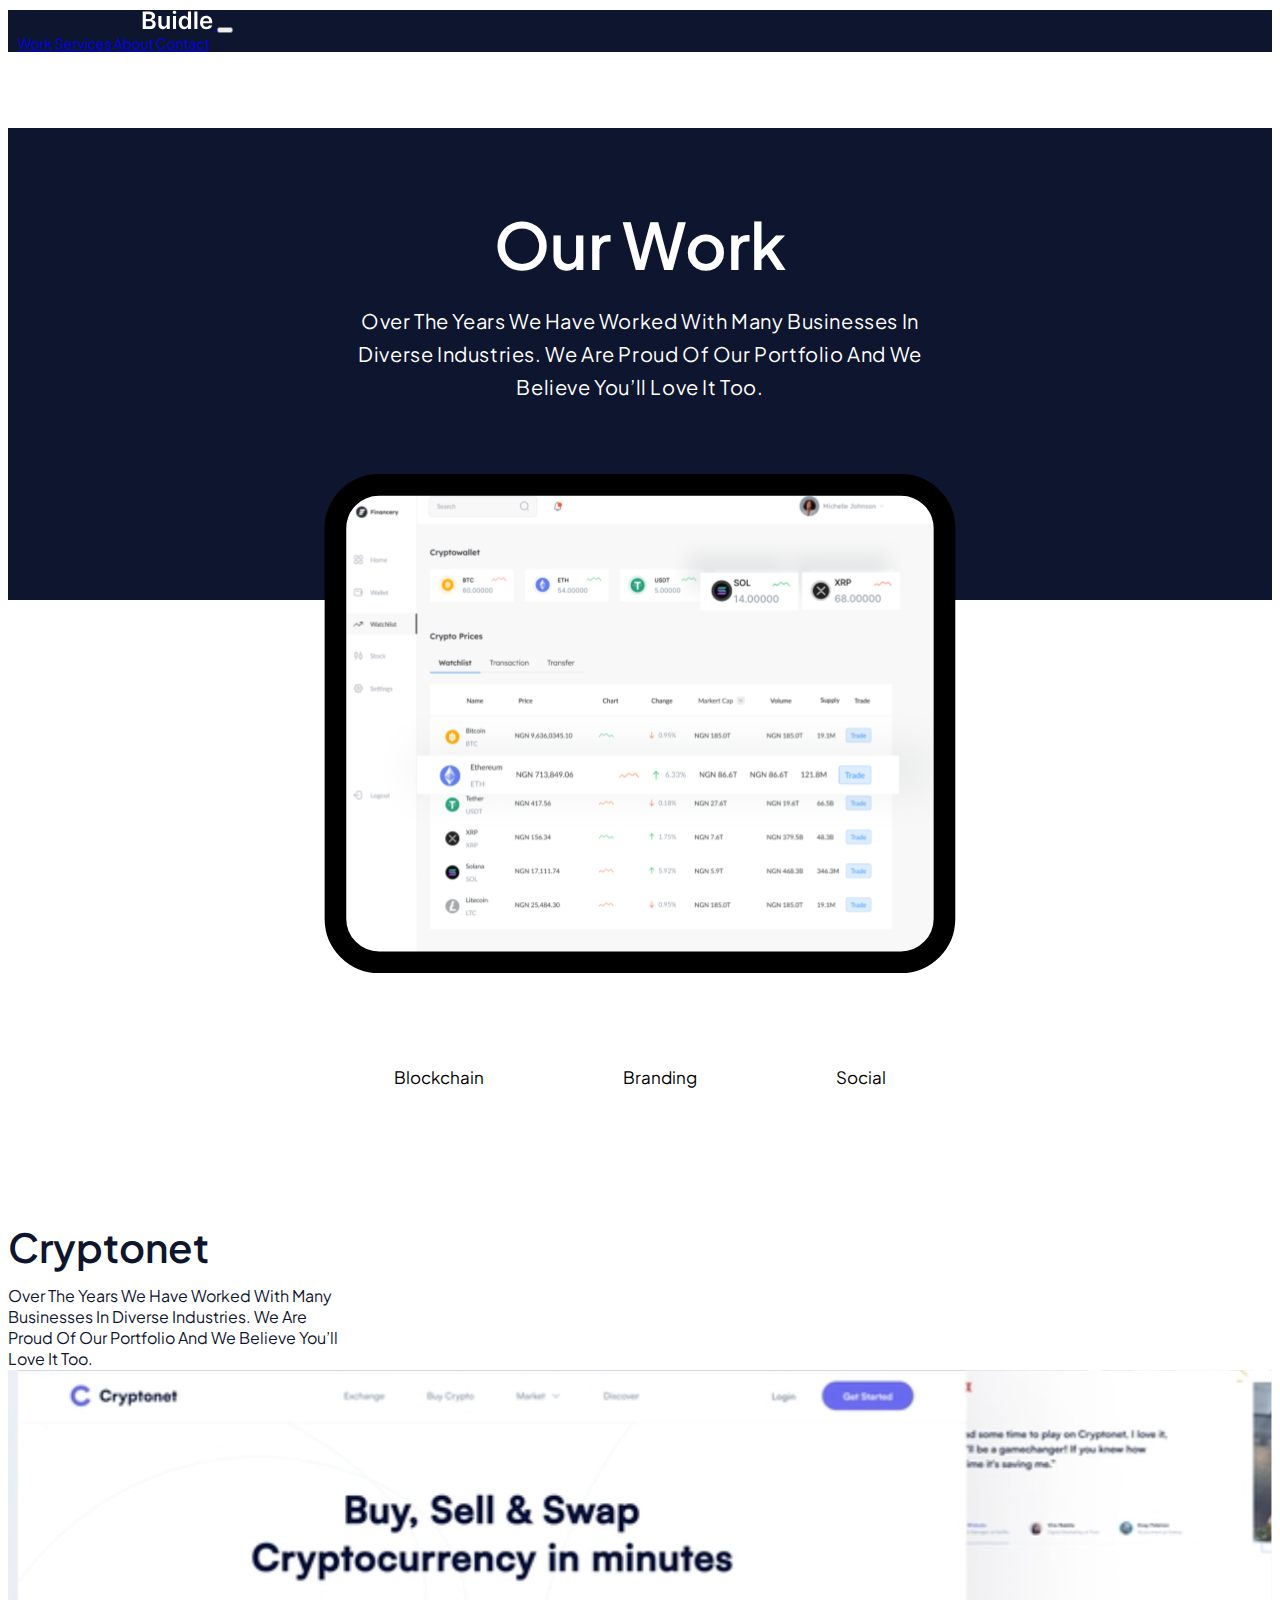
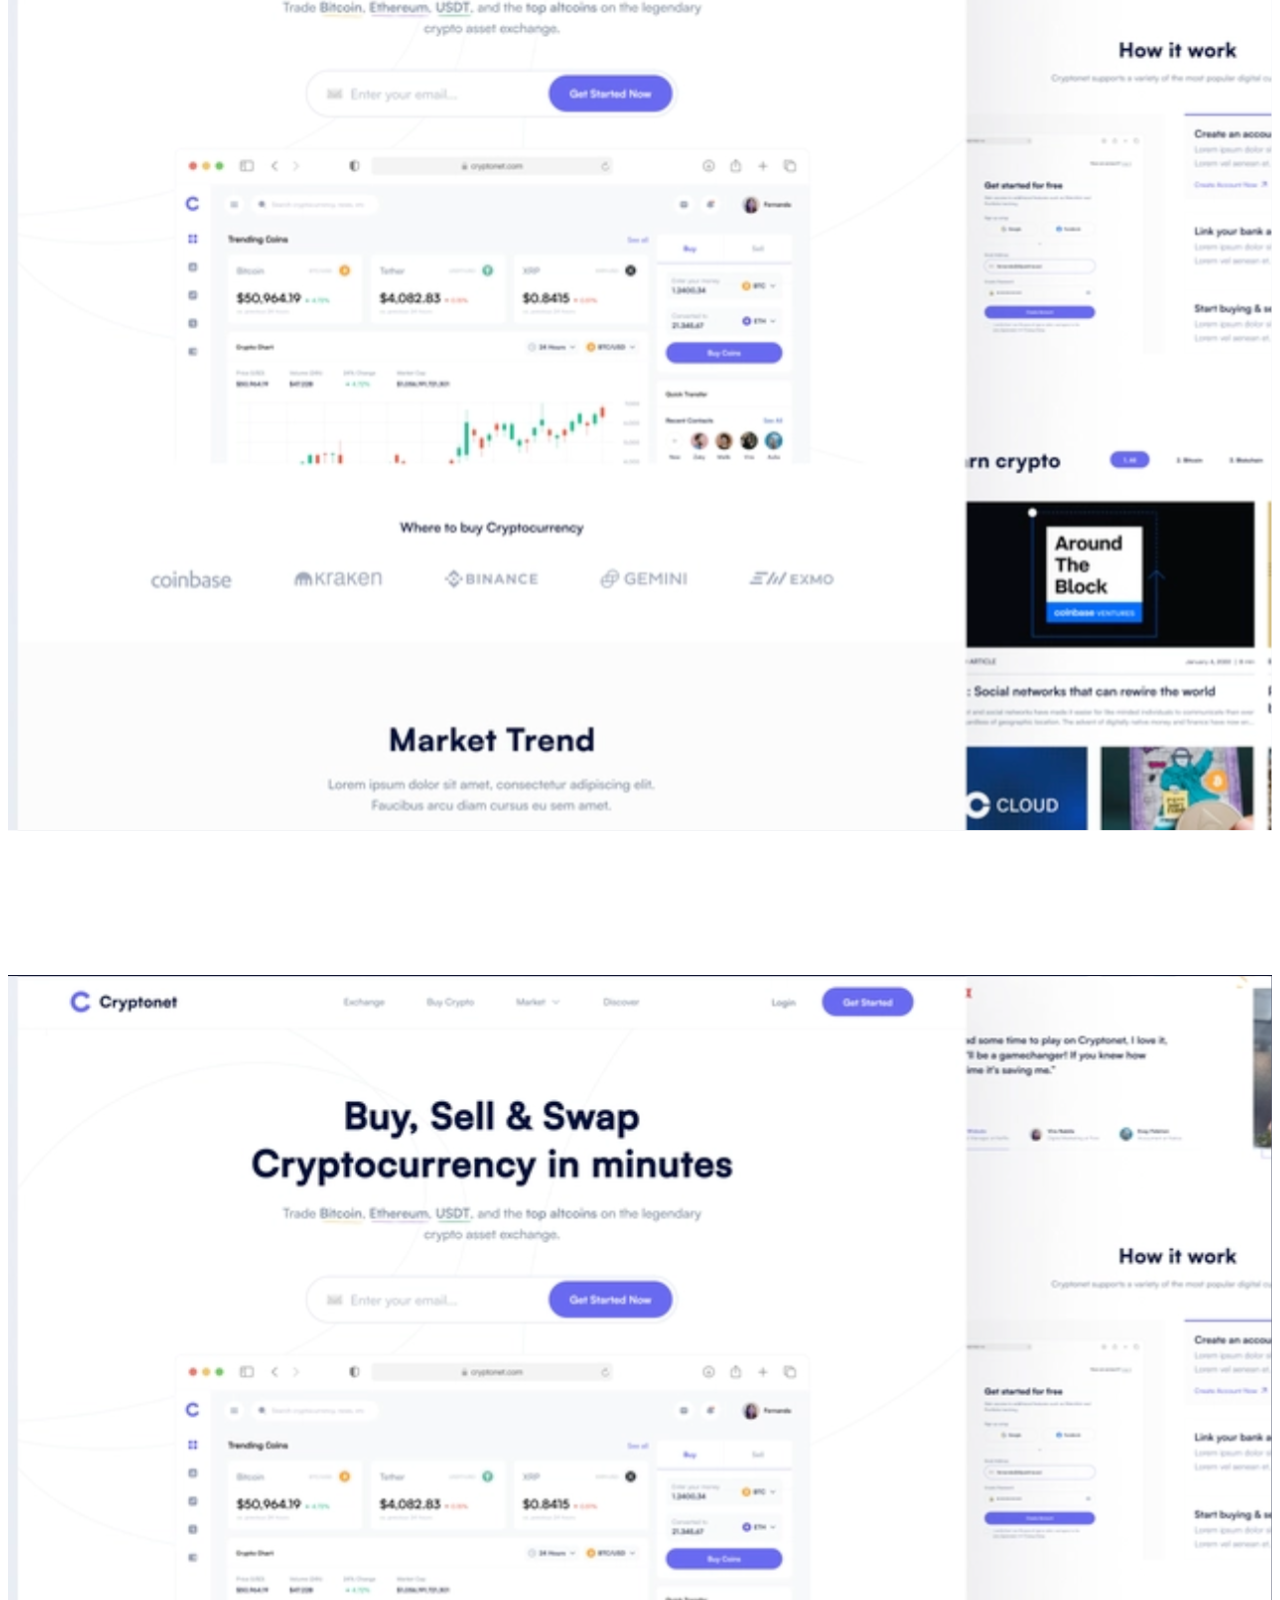
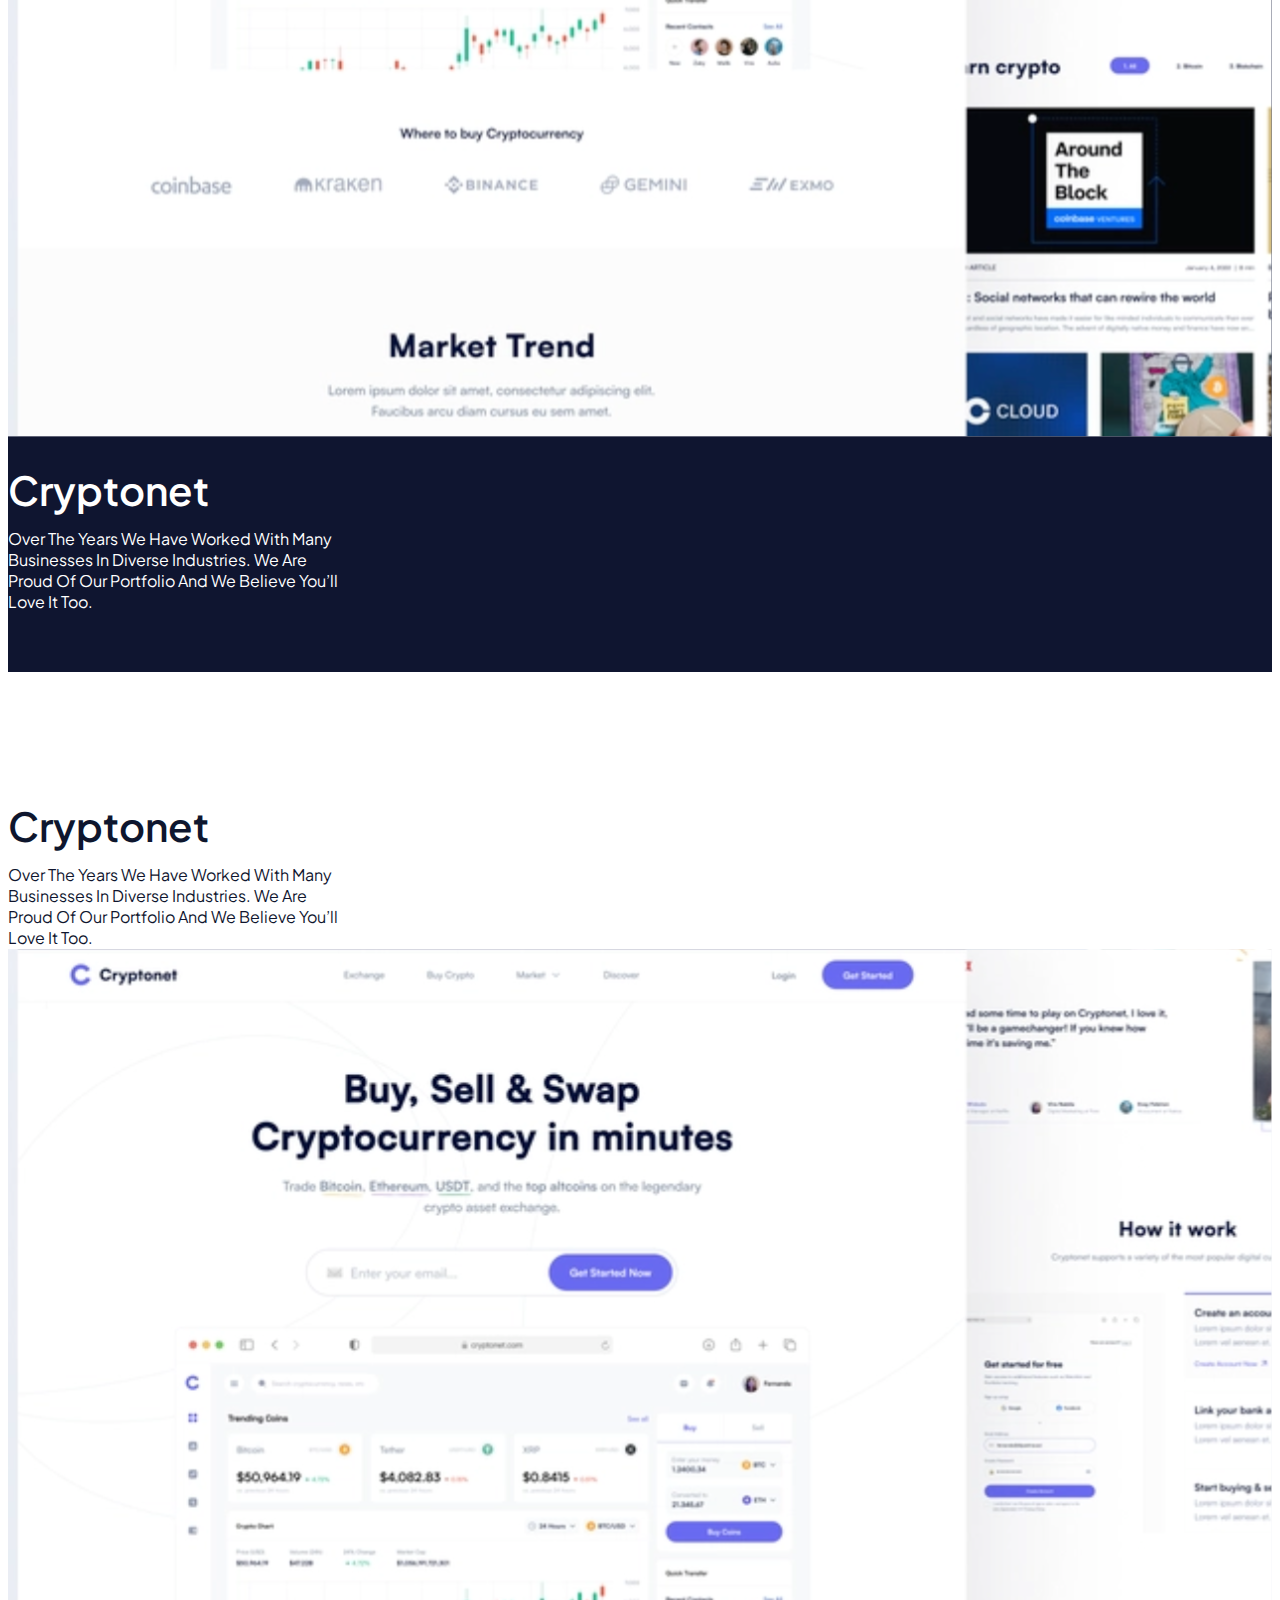
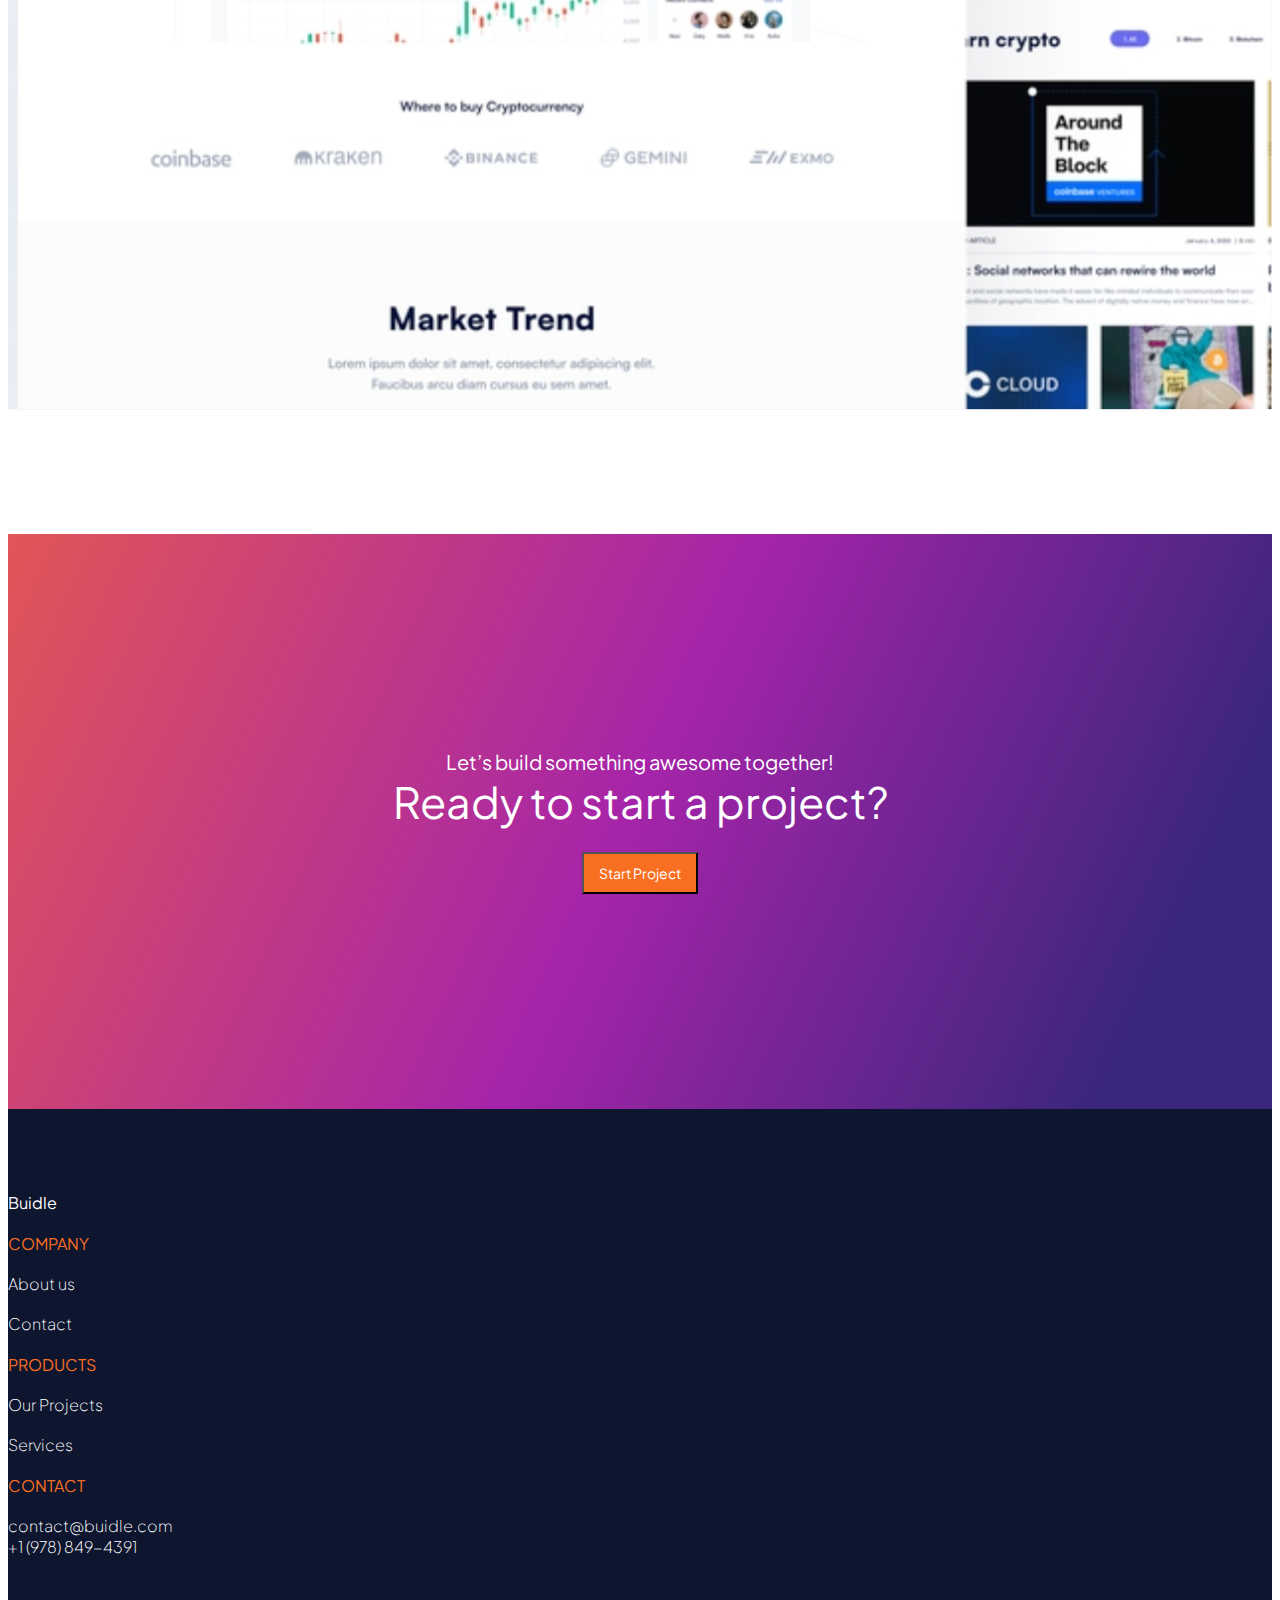
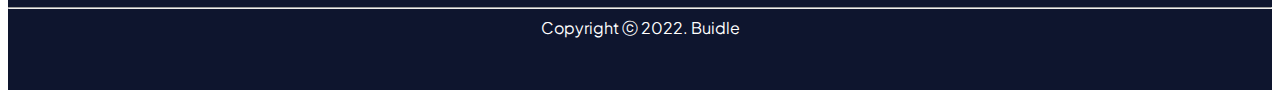
<file: ourwork.html>
<!DOCTYPE html>
<html lang="en">
  <head>
    <meta charset="UTF-8">
    <meta name="viewport" content="width=device-width, initial-scale=1.0">
    <meta http-equiv="X-UA-Compatible" content="ie=edge">
    <title>Work</title>
    <link rel="icon" type="image/x-icon" href="./Assets/images/favicon.ico">
    <link rel="preconnect" href="https://fonts.googleapis.com">
<link rel="preconnect" href="https://fonts.gstatic.com" crossorigin>
<link rel="preconnect" href="https://fonts.googleapis.com">
<link rel="preconnect" href="https://fonts.gstatic.com" crossorigin>
<link rel="preconnect" href="https://fonts.googleapis.com">
<link rel="preconnect" href="https://fonts.gstatic.com" crossorigin>
<link href="https://fonts.googleapis.com/css2?family=Plus+Jakarta+Sans:ital,wght@0,200;0,300;0,400;0,500;0,600;0,700;0,800;1,200;1,300;1,400;1,500;1,600;1,700;1,800&display=swap" rel="stylesheet">
<link href="https://fonts.googleapis.com/css2?family=Barlow:ital,wght@0,100;0,200;0,300;0,400;0,500;0,600;0,700;0,800;0,900;1,100;1,200;1,300;1,400;1,500;1,600;1,700;1,800;1,900&display=swap" rel="stylesheet">
<link href="https://fonts.googleapis.com/css2?family=Inter:wght@100;200;300;400;500;600;700;800;900&display=swap" rel="stylesheet">
    <link href="https://cdn.jsdelivr.net/npm/bootstrap@5.2.0/dist/css/bootstrap.min.css" rel="stylesheet" integrity="sha384-gH2yIJqKdNHPEq0n4Mqa/HGKIhSkIHeL5AyhkYV8i59U5AR6csBvApHHNl/vI1Bx" crossorigin="anonymous">
    <link rel="stylesheet" href="./Assets/stylesheets/styles.css">
    <link rel="stylesheet" href="./Assets/stylesheets/Respinsiveness.css">
  </head>
  <body>
  <nav class="navbar navbar-expand-lg  fixed-top" style="background: #0E152E;
  ">
    <div class="container-fluid bawo ">
      <a class="navbar-brand logo"href="./index.html">
        <img src="./Assets/images/Buidle.svg" alt=""class='icon' ><span style="color:white;"></span>
      </a>
      <button class="navbar-toggler bg-light" type="button" data-bs-toggle="collapse" data-bs-target="#navbarNavAltMarkup" aria-controls="navbarNavAltMarkup" aria-expanded="false" aria-label="Toggle navigation">
        <span class="navbar-toggler-icon"></span>
      </button>
      <div class="collapse navbar-collapse" id="navbarNavAltMarkup">
        <div class="navbar-nav font" >
            <a class="nav-link active px-4 text-light " aria-current="page" href="./ourwork.html"  >Work</a>
          <a class="nav-link active px-4 text-light  " aria-current="page" href="./Service.html" >Services</a>
          <a class="nav-link active px-4 text-light "  href="./About.html" >About</a>
          <a class="nav-link active px-4 text-light " href="./Contact.html" >Contact</a>
         
       
        </div>
      </div>
    </div>
  </nav>
<!-- nav bar done 👍 -->

<!-- hero -->
<div style="margin-top: 76px;">
<div class="herro">
<div>
    <div class="our"> Our Work</div>
    <div class="over">Over The Years We Have Worked With Many Businesses In<br/> Diverse Industries. We Are Proud Of Our Portfolio And We<br/> Believe You’ll Love It Too.</div>
</div>
</div>
<div class="move">
    <img src="./Assets/images/fin2.svg" alt="" class="fin">
</div>
</div>



<!-- navs -->

<div class="tab-container">
    <div class="container">
        <div style="display: flex; justify-content: center;margin-top: 90px;">
        <div class="tabs-menu" id="myDiv">
            <div >
                <div class="topnav">
                    <a onclick="showPannel(0)"  >Blockchain</a>
                </div>
            </div>
            <div>
                <div class="topnav">
                    <a onclick="showPannel(1)" >Branding</a>
                </div>         
            </div>
            <div>
                <div class="topnav">
                    <a  onclick="showPannel(2)" >Social</a>
                </div>
        
            </div>
        </div>
        </div>
    </div>

<!-- tabbs -->

<div class="tabs">
<!-- tab1 -->
<div  class="tab-content">
<div>
    <div class="container px-5" style="margin-top: 130px;">
        <div class="row">
            <div class="col-12 col-md-6 d-flex justify-content-center align-items-center">
                <div>
                    <div class="crypt">Cryptonet</div>
                    <div class="years">Over The Years We Have Worked With Many<br/> Businesses In Diverse Industries. We Are <br/>Proud Of Our Portfolio And We Believe You’ll<br/> Love It Too.</div>
                </div>
            </div>
            <div class="col-12 col-md-6 d-flex justify-content-center ">
                <div class="mt-5">
                    <img src="./Assets/images/buy.svg" alt="" style="width: 100%;">
                </div>
            </div>
        </div>
    </div>
</div>
<div class="sec" >
    <div class="container px-5" style="margin-top: 130px; ">
        <div class="row">
            <div class="col-12 col-md-6 d-flex justify-content-center ">
                <div class="mt-5">
                    <img src="./Assets/images/buy.svg" alt="" style="width: 100%;">
                </div>
            </div>
            <div class="col-12 col-md-6 d-flex justify-content-center align-items-center">
                <div>
                    <div class="crypt" style="color: white;">Cryptonet</div>
                    <div class="years" style="color: white;">Over The Years We Have Worked With Many<br/> Businesses In Diverse Industries. We Are <br/>Proud Of Our Portfolio And We Believe You’ll<br/> Love It Too.</div>
                </div>
            </div>
          
        </div>
    </div>
</div>
<div>
    <div class="container px-5" style="margin-top: 130px;">
        <div class="row">
            <div class="col-12 col-md-6 d-flex justify-content-center align-items-center">
                <div>
                    <div class="crypt">Cryptonet</div>
                    <div class="years">Over The Years We Have Worked With Many<br/> Businesses In Diverse Industries. We Are <br/>Proud Of Our Portfolio And We Believe You’ll<br/> Love It Too.</div>
                </div>
            </div>
            <div class="col-12 col-md-6 d-flex justify-content-center ">
                <div class="mt-5">
                    <img src="./Assets/images/buy.svg" alt="" style="width: 100%;">
                </div>
            </div>
        </div>
    </div>
</div>
</div>

<!-- tab2 -->
<div  class="tab-content">
     <div class="sec" >
        <div class="container px-5" style="margin-top: 130px; ">
            <div class="row">
                <div class="col-12 col-md-6 d-flex justify-content-center ">
                    <div class="mt-5">
                        <img src="./Assets/images/buy.svg" alt="" style="width: 100%;">
                    </div>
                </div>
                <div class="col-12 col-md-6 d-flex justify-content-center align-items-center">
                    <div>
                        <div class="crypt" style="color: white;">Cryptonet</div>
                        <div class="years" style="color: white;">Over The Years We Have Worked With Many<br/> Businesses In Diverse Industries. We Are <br/>Proud Of Our Portfolio And We Believe You’ll<br/> Love It Too.</div>
                    </div>
                </div>
              
            </div>
        </div>
    </div>
    <div class="sec" >
        <div class="container px-5" style="margin-top: 130px; ">
            <div class="row">
                <div class="col-12 col-md-6 d-flex justify-content-center ">
                    <div class="mt-5">
                        <img src="./Assets/images/buy.svg" alt="" style="width: 100%;">
                    </div>
                </div>
                <div class="col-12 col-md-6 d-flex justify-content-center align-items-center">
                    <div>
                        <div class="crypt" style="color: white;">Cryptonet</div>
                        <div class="years" style="color: white;">Over The Years We Have Worked With Many<br/> Businesses In Diverse Industries. We Are <br/>Proud Of Our Portfolio And We Believe You’ll<br/> Love It Too.</div>
                    </div>
                </div>
              
            </div>
        </div>
    </div>
</div> 

<!-- tab3 -->

<div  class="tab-content"> 
    <div>
        <div class="container px-5" style="margin-top: 130px;">
            <div class="row">
                <div class="col-12 col-md-6 d-flex justify-content-center ">
                    <div class="mt-5">
                        <img src="./Assets/images/buy.svg" alt="" style="width: 100%;">
                    </div>
                </div>
                <div class="col-12 col-md-6 d-flex justify-content-center align-items-center">
                    <div>
                        <div class="crypt">Cryptonet</div>
                        <div class="years">Over The Years We Have Worked With Many<br/> Businesses In Diverse Industries. We Are <br/>Proud Of Our Portfolio And We Believe You’ll<br/> Love It Too.</div>
                    </div>
                </div>
               
            </div>
        </div>
    </div>
    <div>
        <div class="container px-5" style="margin-top: 130px;">
            <div class="row">
                <div class="col-12 col-md-6 d-flex justify-content-center align-items-center">
                    <div>
                        <div class="crypt">Cryptonet</div>
                        <div class="years">Over The Years We Have Worked With Many<br/> Businesses In Diverse Industries. We Are <br/>Proud Of Our Portfolio And We Believe You’ll<br/> Love It Too.</div>
                    </div>
                </div>
                <div class="col-12 col-md-6 d-flex justify-content-center ">
                    <div class="mt-5">
                        <img src="./Assets/images/buy.svg" alt="" style="width: 100%;">
                    </div>
                </div>
            </div>
        </div>
    </div>
    </div>
















</div>


</div>



























<!-- let's build something better-->

<div style="margin-top: 120px;">
    <div class="back">
    <div class="lets">Let’s build something awesome together!</div>
    <div class="startt">Ready to start a project?</div>
    <div class="bcenter">    <button type="button" class="btn   width " style="background-color: #F86F22;color:white;">Start Project</button></div>
    </div>
    </div>
    
    
    
    
    <!-- footer -->
    
    
    
    
    <div class="push-down">
      <div class="container">
        <div class="row">
          <div class="col-12 col-md-3">
            <div class="company1">Buidle</div>
          </div>
          <div class="col-12 col-md-3">
            <div class="holder">
            <div class="company">COMPANY</div>
            <div class="down">
              <div  class="margin"> About us</div>
              <div  class="margin">Contact</div>
            </div>
          </div>
          </div>
          <div class="col-12 col-md-3">
            <div class="holder">
            <div class="company">PRODUCTS</div>
            <div class="down">
              <div class="margin">Our Projects</div>
              <div  class="margin">Services</div>
            </div>
          </div>
          </div>
          <div class="col-12 col-md-3">
            <div class="holder">
            <div class="company">CONTACT</div>
            <div class="down">
              <div>contact@buidle.com</div>
              <div>+1 (978) 849-4391</div>
            </div>
          </div>
          </div>
        </div>
      </div>
      <div class="line-top">
    
        <hr/>
    
      </div>
     <div class="copyright">Copyright ⓒ 2022. Buidle</div>
    
    </div>
    
    
    
    
    

    
    
    
    

	<script >

var  tabButtons = document.querySelectorAll('.tab-container .tabs-menu a')
var tabPannels = document.querySelectorAll('.tab-container .tab-content')
function showPannel (pannelIndex,colorCode){
    tabButtons.forEach(function(node){
        node.style.backgroundColor=""
        node.style.color=""

    });
    // tabButtons[pannelIndex].style.backgroundColor = colorCode
    // tabButtons[pannelIndex].style.color = "white";

    tabPannels.forEach(function(node){
    node.style.display ="none";

    });
    tabPannels[pannelIndex].style.display = "block";
    tabPannels[pannelIndex].style.backgroundColor = colorCode;
}
showPannel(0)









    </script>
    <script src="https://cdn.jsdelivr.net/npm/bootstrap@5.2.0/dist/js/bootstrap.bundle.min.js" integrity="sha384-A3rJD856KowSb7dwlZdYEkO39Gagi7vIsF0jrRAoQmDKKtQBHUuLZ9AsSv4jD4Xa" crossorigin="anonymous"></script>
  </body>
</html>
</file>
<file: Assets/stylesheets/styles.css>
.logo{
    width: 56%;
    padding-left: 10%;

}
.font{
    font-family: 'Plus Jakarta Sans';
    font-style: normal;
    font-size: 14px;
    text-transform: capitalize;
}
.font a{
    text-align: start;

}
.bawo{
    margin: 10px;
}
.background-image{
    background: linear-gradient(120.49deg, #FF6D2F 11.19%, #A624A9 48.06%, #3B267D 84.93%);
/* height: 900px; */
padding-top: 4%;
padding-bottom: 10%;
}
.knowUs{
font-weight: 600;
    font-family: 'Plus Jakarta Sans';
    font-size: 55px;
margin-top: 10%;
color: #FFFFFF;
}



.width{
    padding: 10px 15px;
margin-top: 23px;
font-family: 'Plus Jakarta Sans';
font-style: normal;
font-weight: 400;
font-size: 14px;
}

.blury-background{
    background-image: url('../images/blur-bg.svg');
 width: 100vw;
    background-repeat: no-repeat;
    padding-top: 14%;
    padding-bottom: 10%;
}
.class{
margin-left: -12px;
}

.all{
display: flex;
justify-content: center;
flex-direction: column;
/* align-items: center; */
margin-top: 20%;
width: 100%;
}
.about{
    font-family: 'Plus Jakarta Sans';
    font-style: normal;
    font-weight: 600;
    font-size: 48px;
    color: #0E152E;
 
}
.bindile{
    font-family: 'Plus Jakarta Sans';
    font-style: normal;
    font-weight: 400;
    font-size: 20px;
    color: #0E152E;
    margin-top: 30px;
}
.design{
    font-family: 'Plus Jakarta Sans';
font-style: normal;
font-weight: 600;

font-size: 36px;
text-align: center;
color: #0E152E;
}
.provide{
    font-family: 'Plus Jakarta Sans';
font-style: normal;
font-weight: 400;
font-size: 20px;
padding: 10px;
text-align: center;
color: #0E152E;
}
.mobile{

font-family: 'Plus Jakarta Sans';
font-style: normal;
font-weight: 600;
font-size: 18px;
margin-left: 10px;
color: #0E152E;
}
.enhance{
    font-family: 'Plus Jakarta Sans';
font-style: normal;
font-weight: 400;
font-size: 16px;
margin-left: 18px;
color: #0E152E;
}
.centee{
    display: flex;
    justify-content: center;
    margin-top: 90px;
}
.Marketing{ 
font-family: 'Plus Jakarta Sans';
font-style: normal;
font-weight: 600;
font-size: 36px;
color: #0E152E;
}
.interacting{
    font-family: 'Plus Jakarta Sans';
font-size: 18px;
margin-top: 10px;
color: #0E152E;
}
.coll{
    display: flex;
    justify-content: space-between;
    flex-wrap: wrap;
}
.mobile2{

    font-family: 'Plus Jakarta Sans';
    font-style: normal;
    font-weight: 600;
    line-height: 200%;
    font-size: 18px;
    margin-left: 10px;
    color: #0E152E;
    }
    .enhance2{
        font-family: 'Plus Jakarta Sans';
    font-style: normal;
    font-weight: 400;
  
    font-size: 16px;
    margin-left: 18px;
    color: #0E152E;
    }
    .dashh{
        /* position: absolute; */
width: 0px;
height: 165.5px;
margin-top: -90px;
border: 1px dashed rgba(14, 21, 46, 0.94);
    }



    .back{
        background: linear-gradient(114.49deg, #FF6D2F -23.75%, #A624A9 49.03%, #3B267D 88.16%);
        padding-top: 17%;
        padding-bottom: 17%;
    }


    .lets{
        font-family: 'Plus Jakarta Sans';
        font-size: 20px;
        text-align: center;
        color: #FFFFFF;
    }
    .startt{
        font-family: 'Plus Jakarta Sans';
        font-size: 43px;
        text-align: center;
        color: #FFFFFF;
        font-style: normal;
        font-weight: 400;
    }
    .bcenter{
        text-align: center;

    }









.push-down{
    background: #0E152E;
    padding-top: 5%;
    padding-bottom: 4%;
}







    .margin{
        margin-top: 19px;
        font-family: 'Plus Jakarta Sans';
font-size: 16px;
font-weight: 100;
    }
    .company1{
        font-family: 'Plus Jakarta Sans';
    font-style: normal;
    font-weight: 400;
    font-size: 16px;
    margin-top: 20px;
    color: #ffffff;
    }
    .company{
        font-family: 'Plus Jakarta Sans';
    font-style: normal;
    font-weight: 400;
    font-size: 16px;
margin-top: 20px;
    color: #F86F22;
    }
    .down{
        font-family: 'Plus Jakarta Sans';
        font-size: 16px;
        font-weight: 100;
        margin-top: 19px;
    color: #ffffff;
    }
    .line-top{
        margin-top: 50px;
        color: #ffffff;
    }
    .copyright{
        font-family: 'Plus Jakarta Sans';
    font-style: normal;
    font-weight: 400;
    font-size: 16px;
    /* line-height: 19px; */
    text-align: center;
    color: #ffffff;
    }
    
    
    .dock{
    margin-left: 40px;
    /* background-color: red; */
    }
















    .herro{

background: #0E152E;
padding-top: 6%;
padding-bottom: 14%;
    }
    .our{
        font-family: 'Plus Jakarta Sans';
font-style: normal;
font-weight: 600;
font-size: 64px;
text-align: center;
color: #FFFFFF;
    }
    .over{
        font-family: 'Plus Jakarta Sans';
font-style: normal;
font-weight: 400;
font-size: 20px;
padding: 20px;
line-height: 166.5%;
text-align: center;
letter-spacing: 0.03em;
color: #FFFFFF;
    }
    .move{
        display: flex;
        justify-content: center;
        margin-top: -10%;
    }
    .tabs-menu{
        display: flex;
        /* flex-wrap: wrap; */
        width: 50%;
        justify-content: space-around;
    }
    .topnav a {
        font-family: 'Plus Jakarta Sans';
font-style: normal;
font-weight: 400;
font-size: 17px;
        float: left;
        display: block;
        color: #000000;
        text-align: center;
        padding: 2px 16px;
        text-decoration: none;
    cursor: pointer;
        border-bottom: 3px solid transparent;
      }
      
      .topnav a:hover {
        border-bottom: 3px solid #444444;
      }
      
      .topnav a active {
        border-bottom: 3px solid #444444;
      }

    .crypt{
margin-top: 25px;
font-family: 'Plus Jakarta Sans';
font-size: 40px;
line-height: 47px;
font-weight: 600;
color: #0E162E;
      }
      .years{
        font-family: 'Plus Jakarta Sans';
font-size: 16px;
/* line-height: 160%; */
margin-top: 15px;
color: #0F152E;

      }


      .sec{
        margin-top: 140px;
        background-color: #0F1530;
        padding-bottom: 60px;
      }

  .drop{
    font-family: 'Plus Jakarta Sans';
font-size: 32px;
color: #0F152F;
  }
  .lab{
    font-family: 'Plus Jakarta Sans';
font-size: 18px;
color: #0F152F;
  }
  .hei{
    height: 55px;
    background: #f6f5f5;
    border-radius: 5px;
    border: none;
  }

  .hei::placeholder {
    font-family: 'Plus Jakarta Sans';
    font-size: 16px;
    color: #837F7F;
}
.contain{
    width: 420px;
height: 368px;
background: #FAFAFA;
border-radius: 20px;

}
.holdd{
    display: flex;
    align-items: center;
    justify-content: center;
    padding-top: 90px;
    text-align: start;
    flex-direction: column;
}
.HQ{
    font-family: 'Plus Jakarta Sans';
font-size: 26px;
color: #0F152F;
font-weight: 600;
}
.san{
    font-family: 'Plus Jakarta Sans';
font-size:18px;
line-height: 48px;
margin-top: 40px;
color: #0F152F;
}
.we{
margin-top: 35px;
font-family: 'Plus Jakarta Sans';
font-style: normal;
font-weight: 600;
font-size: 40px;
color: #0F152F;
}
.full{
    font-family: 'Plus Jakarta Sans';
font-style: normal;
font-weight: 400;
font-size: 17px;
color: #0F152F;
line-height: 200%;
margin-top: 20px;
}

.people{
    font-family: 'Plus Jakarta Sans';
    font-size: 18px;
    line-height: 29px;
    color: #0F152F;
    padding-top: 70px;
    text-align: center;
}

.Start{
    display: flex;
    justify-content: center;
  
   }

   .Sstat{
    display: flex;
    justify-content: center;

    width: 70%;
}
.Each-icon{
    display: flex;
    flex-direction: column;
    align-items: center;
    -webkit-filter: grayscale(100%); 
    filter: grayscale(100%);
}
.coins{

    font-family: 'Inter';
    font-style: italic;
    font-weight: 500;
    font-size: 18px;
    line-height: 29px;
    
    color: #444444;
    }
    .ce{
        display: flex;
        flex-direction: column;
        align-items: center;
        justify-content: center;
    }
    .call{
        font-family: 'Plus Jakarta Sans';
        font-size: 20px;
        color: #0F152F;
    }
    .call2{
        font-family: 'Plus Jakarta Sans';
        font-size: 16px;
        line-height: 21px;
        color: #0F152F;
    }
    .meet{
        font-family: 'Plus Jakarta Sans';
        font-size: 18px;
line-height: 28px;
text-align: center;
color: #0F152F;
    }
    .div{
        font-size: 48px;
        font-weight: 600;
line-height: 48px;
margin-top: 10%;
font-family: 'Plus Jakarta Sans';
color: #101630;
    }



    .bhance{
        font-family: 'Plus Jakarta Sans';
    font-style: normal;
    font-weight: 400;
    font-size: 16px;
    margin-left: 18px;

    margin-top: 10px;
    color: #0E152E;
    }


    .fin{
        width: 50%;
    }
</file>
<file: Assets/stylesheets/Respinsiveness.css>
@media screen and (max-width: 768px) {

    .push-down{
        padding-top: 10%;
    }
    .company1{
        margin-left: 10%;
    }
    .holder{
        margin-left: 10%;
    }
    .drop{
        font-family: 'Plus Jakarta Sans';
    font-size: 19px;
    color: #0F152F;
      }
    .we{
        margin-top: 35px;
        font-family: 'Plus Jakarta Sans';
        font-style: normal;
        font-weight: 600;
        font-size: 29px;
        color: #0F152F;
        }

    .div{
        font-size: 28px;
        font-weight: 600;
line-height: 48px;
margin-top: 18%;
text-align: center;
font-family: 'Plus Jakarta Sans';
color: #101630;
    }
    .crypt{
        margin-top: 25px;
        font-family: 'Plus Jakarta Sans';
        font-size: 26px;
        line-height: 47px;
        font-weight: 600;
        color: #0E162E;
              }
    .Marketing{ 
        font-family: 'Plus Jakarta Sans';
        font-style: normal;
        font-weight: 600;
        font-size: 28px;
        color: #0E152E;
        }
    .design{
        font-family: 'Plus Jakarta Sans';
    font-style: normal;
    font-weight: 600;
    font-size: 29px;
    text-align: center;
    color: #0E152E;
    }
    .provide{
        font-family: 'Plus Jakarta Sans';
    font-style: normal;
    font-weight: 400;
    font-size: 18px;
    padding: 10px;
    text-align: center;
    color: #0E152E;
    }

    .about{
        font-family: 'Plus Jakarta Sans';
        font-style: normal;
        font-weight: 600;
        font-size: 40px;
        color: #0E152E;
     
    }
    .bindile{
        font-family: 'Plus Jakarta Sans';
        font-style: normal;
        font-weight: 400;
        font-size: 18px;
        color: #0E152E;
        margin-top: 30px;
    }

    .contain{
        width: 300px;
    height: 368px;
    background: #FAFAFA;
    border-radius: 20px;
    
    }
    .startt{
        font-family: 'Plus Jakarta Sans';
        font-size:28px;
        text-align: center;
        color: #FFFFFF;
        margin-top: 20px;
        font-style: normal;
        font-weight: 400;
    }
    .fin{
        width: 85%;
    }
    .img-responsive{
        margin-left: 12px;
    }
    .background-image{
        background: linear-gradient(120.49deg, #FF6D2F 11.19%, #A624A9 48.06%, #3B267D 84.93%);
    /* height: 900px; */
    padding-top: 4%;
    padding-bottom: 20%;
    }

    .knowUs{
        font-weight: 600;
        font-family: 'Plus Jakarta Sans';
        font-size: 32px;
    margin-top: 10%;
    color: #FFFFFF;
    }
    .width{
        padding: 10px 15px;
        margin-top: 23px;
        font-family: 'Plus Jakarta Sans';
        font-style: normal;
        font-weight: 400;
        font-size: 14px;
        }
        .our{
            font-family: 'Plus Jakarta Sans';
    font-style: normal;
    font-weight: 600;
    font-size: 26px;
    text-align: center;
    color: #FFFFFF;
    margin-top: 45px;
        }
        .over{
            font-family: 'Plus Jakarta Sans';
            margin-bottom: 30px;
    font-style: normal;
    font-weight: 400;
    font-size: 16px;
    line-height: 166.5%;
    text-align: center;
    letter-spacing: 0.03em;
    color: #FFFFFF;
        }
}
@media screen and (min-width: 769px) {
.ig{
    margin-top: -130px;
}

 
}
</file>
